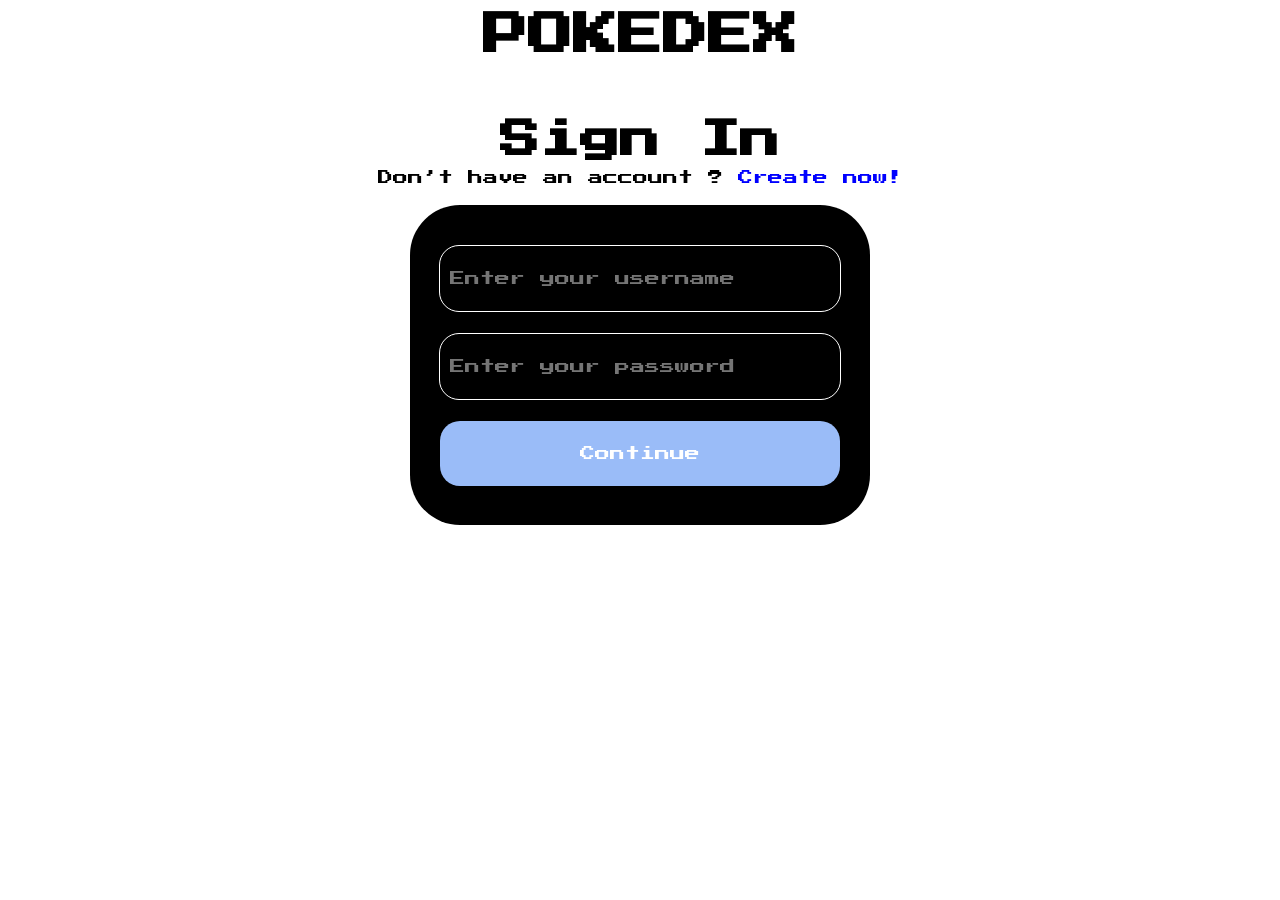
<file: login.html>
<!doctype html>
<html lang="pt-br">
  <head>
    <meta charset="UTF-8" />
    <meta name="viewport" content="width=device-width, initial-scale=1.0" />
    <title>LogIn</title>
    <link rel="icon" type="image/png" href="assets/PokeBall.png"/>
    <link rel="stylesheet" href="https://cdn.jsdelivr.net/npm/bootstrap-icons@1.13.1/font/bootstrap-icons.min.css"/>
    <link rel="stylesheet" href="css/style.css" />
    <link rel="stylesheet" href="https://cdnjs.cloudflare.com/ajax/libs/font-awesome/6.5.0/css/all.min.css"/>
    <link rel="stylesheet" href="https://fonts.googleapis.com/css2?family=Press+Start+2P&display=swap"/>
  </head>
  <body class="login">
    <header id="header-bar">
      <h1 class="header-title">POKEDEX</h1>
    </header>

    <main>
      <section id="login">
        <h2>Sign In</h2>
        <p class="create-account">
          Don’t have an account ?
          <a href="register.html" class="create">Create now!</a>
        </p>

        <div class="form-login">
          <input type="text" placeholder="Enter your username" />
          <p class="erro"></p>
          <input type="password" placeholder="Enter your password" />
          <p class="erro"></p>
          <button>Continue</button>
        </div>
      </section>
    </main>
    <script src="js/pages/login.js"></script>
  </body>
</html>
</file>
<file: css/style.css>
* {
    margin: 0;
    padding: 0;
    font-family: 'Press Start 2P', monospace;
}



.login{
    background-image: url(https://i.redd.it/74crvhb3vyn61.png) ;
    background-size: cover;
    background-position: center;
    background-repeat:  no-repeat;
    min-height: 100dvh;
    background-attachment:fixed
}

body{
    overflow-x: hidden;
    background-image: url("https://i.redd.it/tk9kh35sb4od1.png");
    background-size: cover;
    background-position: center;
    background-repeat:  no-repeat;
    min-height: 100dvh;
    background-attachment:fixed
}

#header-bar {
    display: flex;
    align-items: center;
    justify-content: space-between;
    background-color: #9abdf800;
    padding: 0 16px;
}

.btn-voltar {
    font-size: 45px;
    color: black;
    text-decoration: none;
    background: none;
    border: none;
}   

.btn-voltar:hover {
    cursor: pointer;
}

.header-left {
    display: flex;
    align-items: center;
    gap: 20px;
    width: 200px;
}

.header-title a {
    color: inherit;
    margin: 0;
    font-size: 45px;
    text-decoration: none;
}

.header-title{
    margin: 0;
    font-size: 45px;
}

.btn-menu {
  background: none;
  border: none;
  font-size: 45px;
  color: black;
  cursor: pointer;
  width: 200px;
  display: flex;
  justify-content: flex-end;
}

body.login #header-bar {
    justify-content: center;
    height: 70px;
    padding: 10px 16px;
    box-sizing: border-box;
}

#main-overview {
    display: flex;
    flex-direction: column;
    justify-content: flex-start;
    align-items: center;
    height: calc(100dvh - 70px);
    padding: 24px;
    padding-top: 90px;
    gap: 20px;
    box-sizing: border-box;
    position: relative; 
}

.overview-title {
    font-size: 35px;
    text-align: center;
    text-transform: uppercase;
}

#overview-content {
    background-color: rgba(255, 255, 255, 0.70);
    border-radius: 25px;
    text-align: center;
    width: 800px;
    padding: 25px;
}

.overview-content p {
    line-height: 1.8;
    font-size: 13px;
}

.developed-by {
    text-align: center;
    line-height: 1;
    font-size: 15px;
    position: absolute;
    bottom: 20px;
}

/* css register */

#register {
    display: flex;
    flex-direction: column;
    align-items: center;
    opacity: 0;
    transform: translateY(10px);
    animation: fadeInUp 0.5s ease-out forwards;
}

#register h2 {
    margin-top: 50px;
    margin-bottom: 20px;
}

.form-register {
    display: flex;
    flex-direction: column;
    align-items: center;
    justify-content: center;
    padding: 10px 30px;
    width: 100%;
    max-width: 400px;
    height: 400px;
    border-radius: 50px;
    gap: 10px;
    background-color: black;
}

.form-register input {
    width: 95%;
    height: 65px;
    border-radius: 20px;
    padding: 0 10px;
    font-size: 15px;
    background: transparent;
    border: 1px solid white;
    color: white;
}

.form-register button {
    background-color: #9ABCF8;
    color: white;
    font-size: 15px;
    border-radius: 20px;
    cursor: pointer;
    border: none;
    width: 100%;
    height: 65px;
}

/* css login */

.create, .login-acc {
        text-decoration: none;
    color: blue;
}

#login {
    display: flex;
    flex-direction: column;
    align-items: center;
    opacity: 0;
    transform: translateY(10px);
    animation: fadeInUp 0.5s ease-out forwards;
}

@keyframes fadeInUp {
  to {
    opacity: 1;
    transform: translateY(0);
  }
}

#login h2 {
    margin-top: 50px;
    margin-bottom: 10px;
}

.create-account, .login-account {
    margin-bottom: 20px;
    font-size: 15px;
}


.form-login {
    display: flex;
    flex-direction: column;
    align-items: center;
    justify-content: center;
    padding: 10px 30px;
    width: 100%;
    max-width: 400px;
    height: 300px;
    border-radius: 50px;
    gap: 10px;
    background-color: black;
}

.form-login input {
    width: 95%;
    height: 65px;
    border-radius: 20px;
    padding: 0 10px;
    font-size: 15px;
    background: transparent;
    border: 1px solid white;
    color: white;
}

.form-login button {
    background-color: #9ABCF8;
    color: white;
    font-size: 15px;
    border-radius: 20px;
    cursor: pointer;
    border: none;
    width: 100%;
    height: 65px;
}

/*css de pagina favoritos*/
 h2{
    text-align: center;
    font-size: 40px;
    margin: 1%;

}


.busca-poke{
    display: block;
    margin: 15px auto;
    font-size: 10px;
    text-align-last: left;
    border:none;    
    border-radius: 50px;
    background-color: rgb(219, 222, 224);
    padding: 20px ;
    outline: none;
    width: 500px;
}

.busca-poke input {
    background: transparent;
    border: none;
    outline: none;
    color: black;
    font-family: 'Press Start 2P', monospace;
    font-size: 13px;
    width: 100%;
}

 .sort-id{
    margin: 10px;
    margin-left: 40px;
    font-size: 10px;
    border:none;    
    border-radius: 50px;
    background-color: #dbdee0;
    padding: 5px 15px;
    outline: none;
    width: 260px;
}

 .sort-id select{
    font-size: 10px;
    border: 2px solid black;    
    border-radius: 20px;
    background-color:#dbdee0;
    padding: 3px;
    outline: none;
    width: 170px;
    cursor: pointer;
}

 .tipo-poke {
    margin-left: 40px;
    font-size: 10px;
    border: none;    
    border-radius: 20px;
    background-color: rgb(219, 222, 224);
    padding: 5px 15px; 
    outline: none;
    width: fit-content;
    display: flex;       
    align-items: center;           
}

.tipo-poke select {
    font-size: 10px;
    border: 2px solid black;    
    border-radius: 10px;
    background-color: rgb(219, 222, 224);
    padding: 3px;
    outline: none;
    width: auto;         
    min-width: 150px;   
    cursor: pointer;
}

/* =========================================
   LAYOUT DO CONTAINER
   ========================================= */
.fav #favoritos {
  display: flex;
  flex-wrap: wrap;
  gap: 5px;
  justify-content: start;
}

.card{
margin: 20px;
margin-left: 35px;
cursor: pointer;

overflow: hidden;
border-radius: 30px;
border: 3px solid rgba(0, 0, 0, 0.1);
box-shadow: 0 8px 15px rgba(0, 0, 0, 0.2);
padding: 20px ;
outline: none;
width: 200px;
height: 260px;
display: flex;
flex-direction: column;
gap: 12px;


}

.card::before {
  content: "";
  position: absolute;
  top: 0; left: 0; right: 0; bottom: 0;

  background: linear-gradient(
    115deg,
    transparent 15%,
    rgba(255, 0, 0, 0.5) 30%,     
    rgba(255, 200, 0, 0.5) 40%,    
    rgba(0, 255, 0, 0.5) 50%,      
    rgba(0, 255, 255, 0.5) 60%,    
    rgba(0, 0, 255, 0.5) 70%,      
    rgba(200, 0, 255, 0.5) 80%,   
    transparent 95%
  );
  

  background-size: 200% 200%; 
  background-position: var(--foil-x, 50%) var(--foil-y, 50%);
  
  mix-blend-mode: color-dodge; 
  
  opacity: 0;
  transition: opacity 0.3s ease;
  pointer-events: none;
  z-index: 10;
}

.card:hover::before {
  opacity: 0.5;
}

.card.reset { 
    transition: transform 0.5s ease; 
}


.card img {
  width: 100%;
  height: 120px;
  object-fit: contain;
}

.card-topo {
  display: flex;
  flex-direction: column;
  gap: 5px;
}

.Nome-principal {
  font-size: 20px;
  font-weight: bold;
  margin: 0;
}

.card-topo p {
  margin: 0;
}

.card-base {
  display: flex;
  justify-content: space-between; 
  align-items: center; 
  width: 100%;
}

.tipo {
  padding: 5px 15px; 
  border-radius: 20px; 
  font-size: 16px;
  font-weight: bold;
  color: #000;
  display: inline-block;
}

.estrela {
  font-size: 30px;
  color: #525252;
  margin: 0;
  background-color: transparent;
  border: none;
  cursor: pointer;
  transition: all 0.3s;
}

.estrela:hover,
.favorito-btn:hover {
  color: gold;
}

.favorito-btn {
  width: auto;
  height: auto;
  min-width: 0;
  min-height: 0;
  padding: 0;
  border: none;
  background: transparent;
  color: #525252;
  display: inline-flex;
  align-items: center;
  justify-content: center;
  font-size: 32px;
}

.favorito-btn.ativo {
  color: gold;
  background: transparent;
}

.tipo-fogo { background-color: #FFA500; }
.tipo-agua { background-color: #3399FF; }
.tipo-planta { background-color: #77CC55; }
.tipo-psiquico { background-color: #FF5599; }
.tipo-eletrico { background-color: #FFCC00; }
.tipo-venenoso { background-color: #AA5599; }
.tipo-normal { background-color: #AAAA99; }

.erro {
    color: red;
    font-size: 11px;
    margin-top: -4px;
    margin-bottom: 5px;
    margin-left: 10px;
    align-self: flex-start;
}

.Fire{
    background-color: #F97316;
    border: none;
    border-radius: 30px;
    padding: 5px;
    width: 90px;
}

.Water{
    background-color: #3B82F6;
    border: none;
    border-radius: 30px;
    padding: 5px;
    width: 90px;
}

.Grass{
    background-color: #22C55E;
    border: none;
    border-radius: 30px;
    padding: 5px;
    width: 90px;
}

.Electric{
    background-color: #FACC15;
    border: none;
    border-radius: 30px;
    padding: 5px;
    width: 110px;
}

.Psychic{
    background-color: #EC4899;
    border: none;
    border-radius: 30px;
    padding: 5px;
    width: 110px;
}

.Ice{
    background-color: #7DD3FC;
    border: none;
    border-radius: 30px;
    padding: 5px;
    width: 80px;
}

.Dragon{
    background-color: #7C3AED;
    border: none;
    border-radius: 30px;
    padding: 5px;
    width: 110px;
}

.Dark{
    background-color: #44403C;
    color: white;
    border: none;
    border-radius: 30px;
    padding: 5px;
    width: 90px;
}

.Fairy{
    background-color: #F9A8D4;
    border: none;
    border-radius: 30px;
    padding: 5px;
    width: 90px;
}

.Normal{
    background-color: #A8A29E;
    border: none;
    border-radius: 30px;
    padding: 5px;
    width: 100px;
}

.Fighting{
    background-color: #B91C1C;
    color: white;
    border: none;
    border-radius: 30px;
    padding: 5px;
    width: 110px;
}

.Flying{
    background-color: #60A5FA;
    border: none;
    border-radius: 30px;
    padding: 5px;
    width: 100px;
}

.Poison{
    background-color: #A855F7;
    border: none;
    border-radius: 30px;
    padding: 5px;
    width: 100px;
}

.Ground{
    background-color: #CA8A04;
    border: none;
    border-radius: 30px;
    padding: 5px;
    width: 100px;
}

.Rock{
    background-color: #78716C;
    color: white;
    border: none;
    border-radius: 30px;
    padding: 5px;
    width: 90px;
}

.Bug{
    background-color: #84CC16;
    border: none;
    border-radius: 30px;
    padding: 5px;
    width: 80px;
}

.Ghost{
    background-color: #6D28D9;
    color: white;
    border: none;
    border-radius: 30px;
    padding: 5px;
    width: 100px;
}

.Steel{
    background-color: #1961c6;
    border: none;
    border-radius: 30px;
    padding: 5px;
    width: 90px;
}

.Stellar{
    background-color: #38BDF8;
    border: none;
    border-radius: 30px;
    padding: 5px;
    width: 100px;
}

.tipo-fantasma { 
  background-color: #705898 !important;  
}

.tipo-lutador { 
  background-color: #C03028 !important; 
}

.tipo-terra { 
  background-color: #E0C068 !important; 
}

.tipo-gelo { 
  background-color: #98D8D8 !important; 
}

.tipo-dragao { 
  background-color: #7038F8 !important;  
}

.tipo-inseto { 
  background-color: #A8B820 !important; 
}

.tipo-fada { 
  background-color: #EE99AC !important; 
}

.tipo-voador{
    background-color: #9985d5 !important;
}

.tipo-metal{
    background-color: #b8cdd9 !important;
}

.tipo-sombrio{
   background-color: #1a1520 !important;
   color: #c8aee8;
}

.tipo-pedra{
    background-color:  #8b7532 !important;
}
.poke-gif { 
  height: 110px !important; 
  width: auto !important;
  image-rendering: pixelated; 
  margin: auto;
  display: block;
}

#principal {
  display: flex;
  flex-wrap: wrap;
  gap: 0px;    
  justify-content: center;
  padding: 40px 20px;   
  width: 100%;          
  box-sizing: border-box;
}

.pokemon-detail-card {
  width: 100%;
  max-width: 1200px;
  display: flex;
  flex-direction: column;
  gap: 32px;
  padding: 32px;
  border-radius: 32px;
  box-shadow: 0 24px 60px rgba(0, 0, 0, 0.25);
  background: rgba(255, 255, 255, 0.9);
  border: 1px solid rgba(255, 255, 255, 0.65);
  backdrop-filter: blur(18px);
}

.pokemon-detail-header {
  display: flex;
  justify-content: space-between;
  align-items: center;
  gap: 20px;
  flex-wrap: wrap;
  min-width: 0;
}

.pokemon-detail-header h2 {
  font-size: clamp(2rem, 3.8vw, 3.6rem);
  margin: 0;
  word-break: break-word;
  max-width: 100%;
}

.pokemon-detail-header span {
  font-size: 1.1rem;
  color: rgba(0, 0, 0, 0.65);
  overflow-wrap: anywhere;
}

.pokemon-detail-types {
  display: flex;
  flex-wrap: wrap;
  gap: 10px;
}

.pokemon-detail-body {
  display: flex;
  gap: 40px;
  align-items: stretch;
  flex-wrap: wrap;
}

.pokemon-detail-image {
  flex: 1.3;
  min-width: 320px;
  display: flex;
  align-items: center;
  justify-content: center;
  padding: 16px;
}

.pokemon-detail-image img,
.pokemon-detail-gif {
  width: 100%;
  max-width: 520px;
  object-fit: contain;
  image-rendering: pixelated;
  image-rendering: crisp-edges;
  border-radius: 32px;
  box-shadow: 0 22px 60px rgba(0, 0, 0, 0.18);
  background: rgba(255,255,255,0.7);
}

.pokemon-detail-info {
  flex: 1;
  min-width: 280px;
  display: flex;
  flex-direction: column;
  gap: 24px;
}

.pokemon-detail-section {
  background: rgba(235, 235, 255, 0.95);
  border-radius: 24px;
  padding: 24px;
  box-shadow: inset 0 0 0 1px rgba(0,0,0,0.06);
}

.pokemon-detail-body {
  display: flex;
  gap: 40px;
  align-items: stretch;
  flex-wrap: wrap;
}

.pokemon-detail-actions {
  display: flex;
  align-items: center;
  gap: 16px;
  flex-wrap: wrap;
}

.botao-favorito {
  border: none;
  padding: 14px 20px;
  border-radius: 24px;
  cursor: pointer;
  font-size: 0.9rem;
  font-weight: 700;
  background-color: rgba(0, 0, 0, 0.12);
  color: #111;
  transition: all 0.2s ease;
}

.botao-favorito.ativo {
  background-color: #f0c046;
  color: #111;
}

.botao-favorito:hover {
  transform: translateY(-1px);
}

.pokemon-detail-section h3 {
  margin: 0 0 14px 0;
  font-size: 1rem;
  letter-spacing: 0.1em;
}

.pokemon-detail-section ul {
  list-style: none;
  display: grid;
  gap: 10px;
  padding-left: 0;
  margin: 0;
}

.pokemon-detail-section p {
  margin: 0;
  font-size: 1rem;
  line-height: 1.5;
}

.pokemon-detail-attributes {
  display: grid;
  grid-template-columns: repeat(2, minmax(0, 1fr));
  gap: 20px;
}

.pokemon-detail-info .tipo {
  margin-bottom: 10px;
}

@media (max-width: 980px) {
  .pokemon-detail-body {
    flex-direction: column;
  }

  .pokemon-detail-image {
    order: -1;
    padding: 0;
  }
}

@media (max-width: 640px) {
  .pokemon-detail-card {
    padding: 20px;
    gap: 24px;
  }

  .pokemon-detail-header {
    flex-direction: column;
    align-items: flex-start;
  }
}

.evolutions-grid {
  display: grid;
  grid-template-columns: repeat(auto-fit, minmax(120px, 1fr));
  gap: 16px;
  margin-top: 16px;
}

.evolution-card {
  display: flex;
  flex-direction: column;
  align-items: center;
  gap: 12px;
  padding: 14px;
  border-radius: 20px;
  background: rgba(255, 255, 255, 0.95);
  box-shadow: inset 0 0 0 1px rgba(0,0,0,0.05);
  transition: transform 0.25s ease, box-shadow 0.25s ease, background 0.25s ease;
  cursor: pointer;
}

.evolution-card:hover {
  transform: translateY(-4px);
  box-shadow: 0 18px 35px rgba(0, 0, 0, 0.14);
  background: rgba(255, 255, 255, 1);
}

.evolution-card img {
  width: 100%;
  max-width: 120px;
  height: auto;
  image-rendering: pixelated;
}

.evolution-card p {
  margin: 0;
  text-align: center;
  font-size: 0.9rem;
  word-break: break-word;
  max-width: 100%;
}

.overlay-selecao {
    position: fixed;
    top: 0; left: 0; width: 100%; height: 100%;
    background: rgba(0, 0, 0, 0.9);
    backdrop-filter: blur(15px);
    display: flex;
    opacity: 0;
    visibility: hidden;
    transition: opacity 0.6s ease, visibility 0.6s;
    justify-content: center;
    align-items: center;
    z-index: 9999;
    flex-direction: column;
}

.overlay-selecao.ativo {
    opacity: 1;
    visibility: visible;
}

.cards-iniciais {
    display: flex;
    gap: 30px;
    perspective: 1000px;
}

.titulo-escolha {
    color: #fff;
    font-family: 'Press Start 2P', cursive;
    font-size: 1.2rem;
    margin-bottom: 40px;
    text-shadow: 0 0 10px rgba(255, 255, 255, 0.5);
    animation: pulsarTexto 2s infinite ease-in-out;
}

.card-inicial-animado {
    opacity: 0; 
    cursor: pointer;
    animation: entrarCard 0.8s cubic-bezier(0.175, 0.885, 0.32, 1.275) forwards;
}

.card-inicial-animado:hover {
    filter: brightness(1.1);
    box-shadow: 0 0 30px rgba(255, 255, 255, 0.4);
}

@keyframes entrarCard {
    from {
        opacity: 0;
        transform: translateY(50px) scale(0.5);
    }
    to {
        opacity: 1;
        transform: translateY(0) scale(1);
    }
}

@keyframes pulsarTexto {
    0%, 100% { transform: scale(1); opacity: 0.8; }
    50% { transform: scale(1.05); opacity: 1; }
}

.mensagem-sucesso {
    position: fixed;
    bottom: -100px; 
    left: 50%;
    transform: translateX(-50%); 
    background-color: rgba(0, 0, 0, 0.85);
    color: #fff;
    padding: 20px 40px;
    border-radius: 50px;
    border: 2px solid #fff;
    font-family: 'Press Start 2P', cursive; 
    font-size: 0.8rem;
    text-align: center;
    line-height: 1.5;
    z-index: 10000;
    opacity: 0;
    transition: all 0.5s cubic-bezier(0.68, -0.55, 0.265, 1.55); 
    box-shadow: 0 10px 30px rgba(0,0,0,0.5);
}

.mensagem-sucesso.mostrar {
    bottom: 50px; 
    opacity: 1;
}

.tipos {
  display: flex;
  flex-direction: column;  
  gap: 4px; 
  align-items: flex-start;
}

.loading-scroll {
  display: flex;
  justify-content: center;
  padding: 24px 0;
}

.spinner {
  width: 32px;
  height: 32px;
  border: 4px solid rgba(0, 0, 0, 0.1);
  border-top-color: #333;
  border-radius: 50%;
  animation: girar 0.8s linear infinite;
}

@keyframes girar {
  to { transform: rotate(360deg); }
}
</file>
